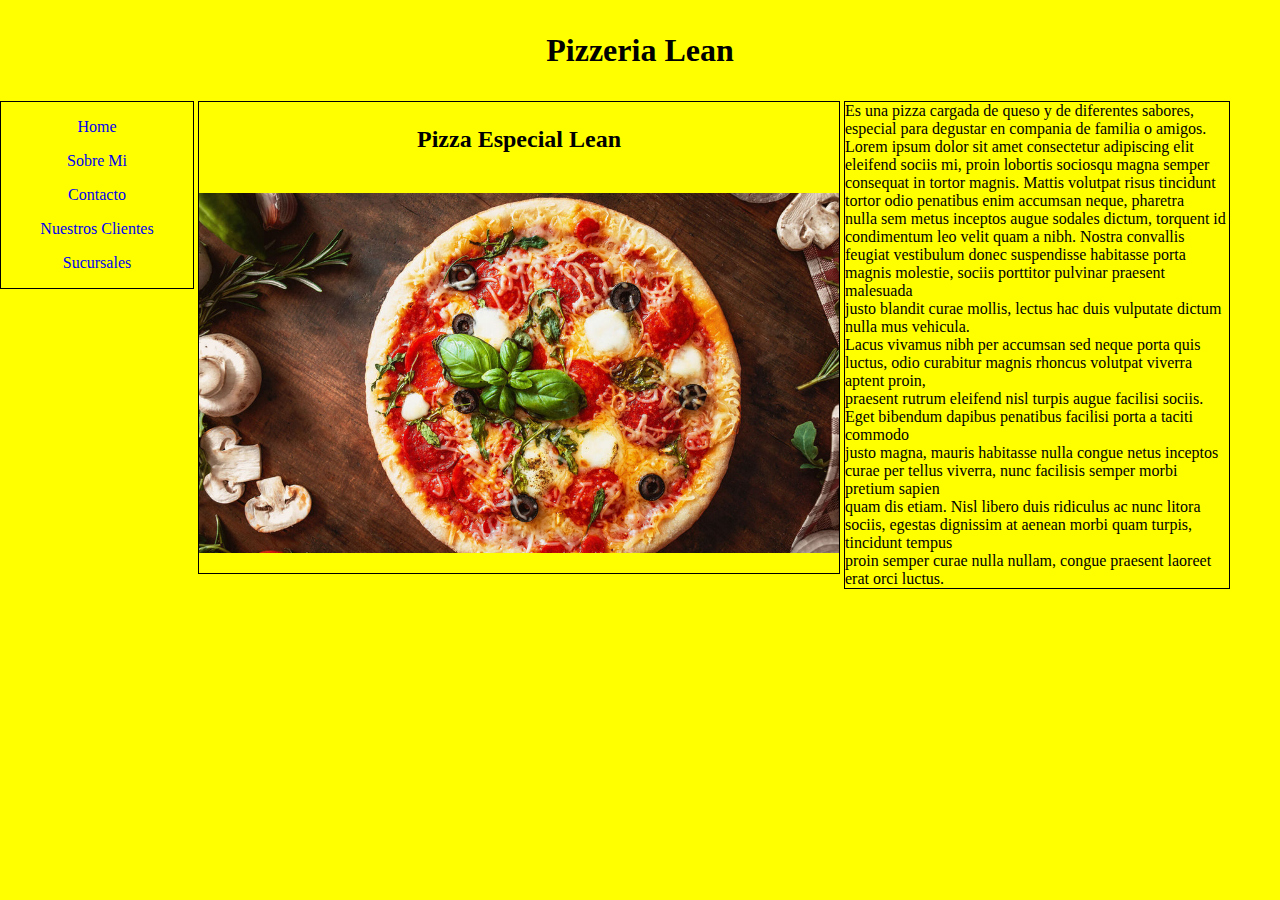
<file: index.html>
<!DOCTYPE html>
<html lang="en">
<head>
    <meta charset="UTF-8">
    <meta name="viewport" content="width=device-width, initial-scale=1.0">
    <link href="css/estilo.css" rel="stylesheet" type="text/css">
    <title>Pizzeria Lean</title>
</head>
<body>
    <header>
        <h1  class="titulo">Pizzeria Lean</h1>
    </header>
    <nav> 
        <ul>
            <li><a href="index.html">Home</a></li>
            <li><a href="sobreMi.html">Sobre Mi</a></li>
            <li><a href="contacto.html">Contacto</a></li>
            <li><a href="clientes.html">Nuestros Clientes</a></li>
            <li><a href="sucursales.html">Sucursales</a></li>
        </ul>
    </nav>
    <main>
        <section>
            <article>
                <h2 class="subtitulo">Pizza Especial Lean</h2>
                <img id= "pizzaEsp"src="img/pizzaLean.jpg">
            </article>
        </section>
    </main>
    <aside>
        <p>Es una pizza cargada de queso y de diferentes sabores, especial para degustar en compania de familia o amigos. <br>
            Lorem ipsum dolor sit amet consectetur adipiscing elit eleifend sociis mi, proin lobortis sociosqu magna semper <br>
            consequat in tortor magnis. Mattis volutpat risus tincidunt tortor odio penatibus enim accumsan neque, pharetra <br>
            nulla sem metus inceptos augue sodales dictum, torquent id condimentum leo velit quam a nibh. Nostra convallis <br>
            feugiat vestibulum donec suspendisse habitasse porta magnis molestie, sociis porttitor pulvinar praesent malesuada <br>
            justo blandit curae mollis, lectus hac duis vulputate dictum nulla mus vehicula. <br>
            Lacus vivamus nibh per accumsan sed neque porta quis luctus, odio curabitur magnis rhoncus volutpat viverra aptent proin, <br>
            praesent rutrum eleifend nisl turpis augue facilisi sociis. Eget bibendum dapibus penatibus facilisi porta a taciti commodo <br>
            justo magna, mauris habitasse nulla congue netus inceptos curae per tellus viverra, nunc facilisis semper morbi pretium sapien <br>
            quam dis etiam. Nisl libero duis ridiculus ac nunc litora sociis, egestas dignissim at aenean morbi quam turpis, tincidunt tempus <br>
            proin semper curae nulla nullam, congue praesent laoreet erat orci luctus.
        </p>
    </aside>

</body>
</html>
</file>
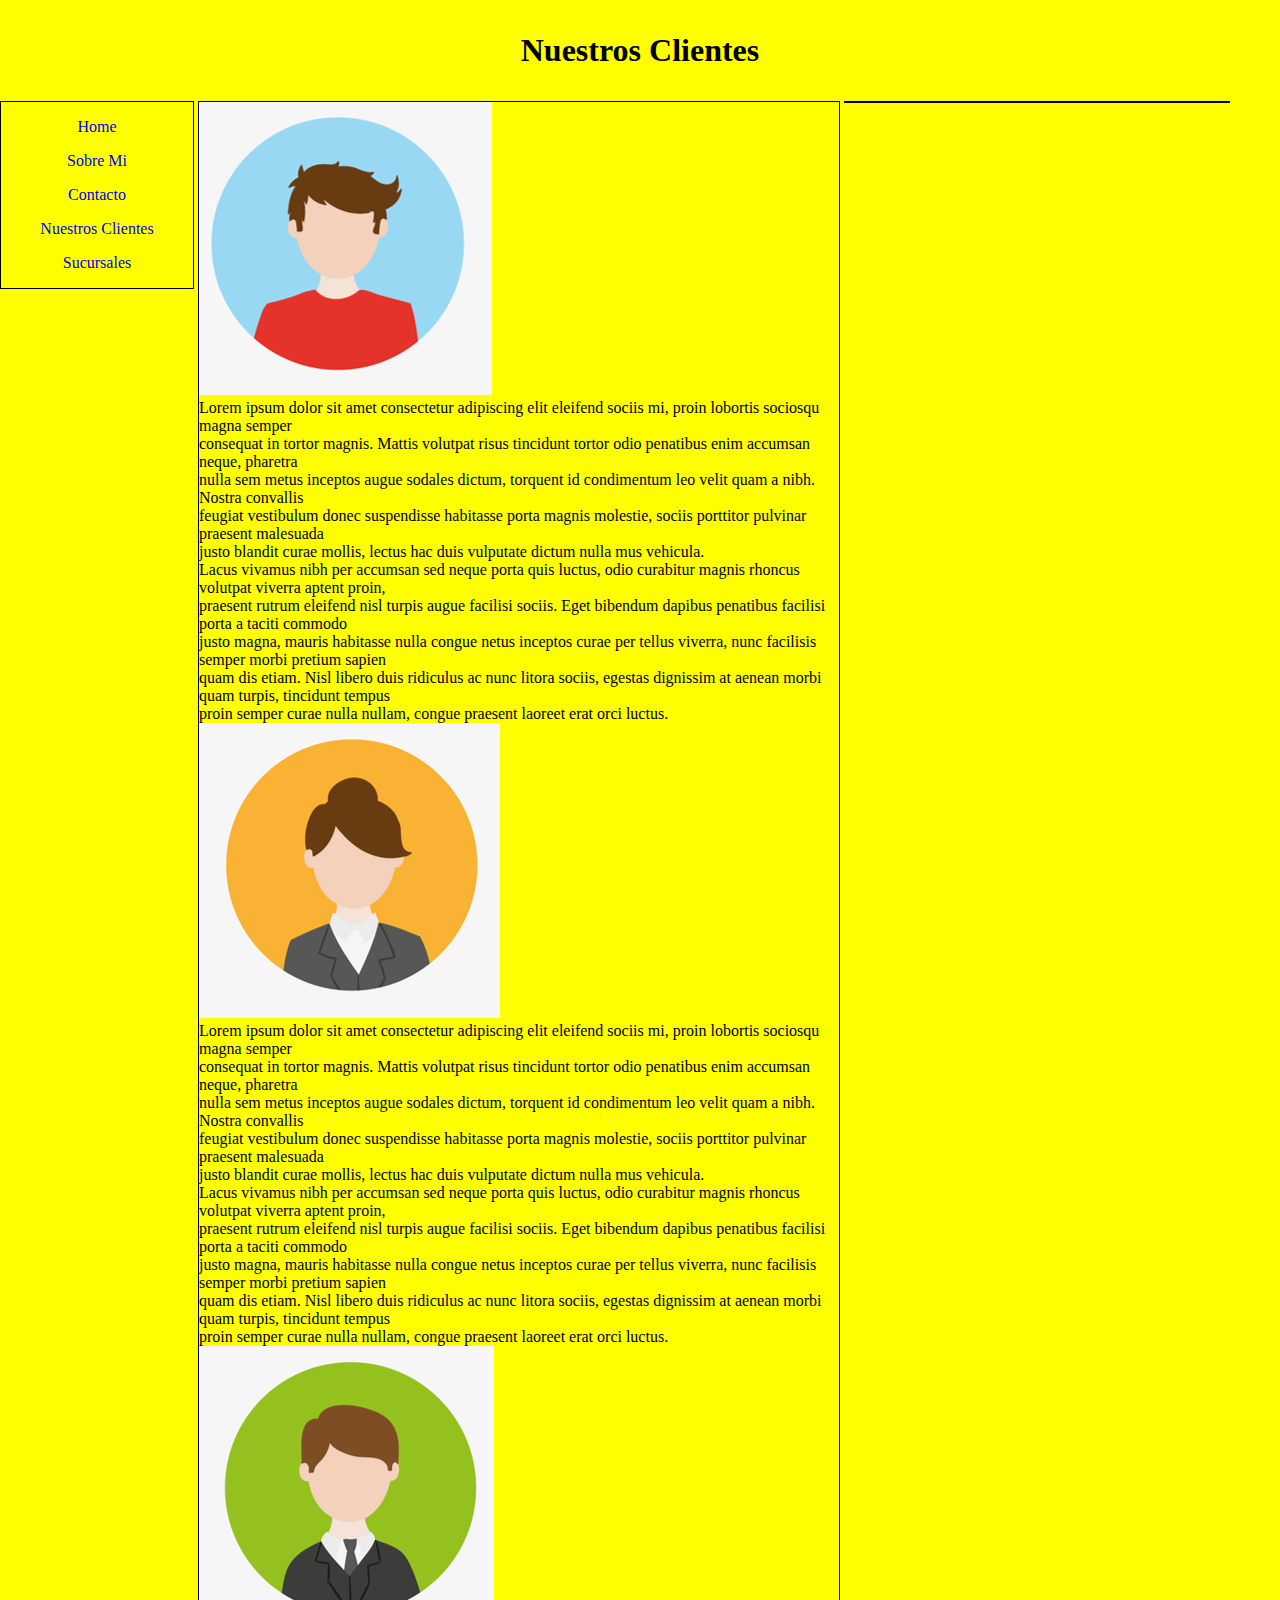
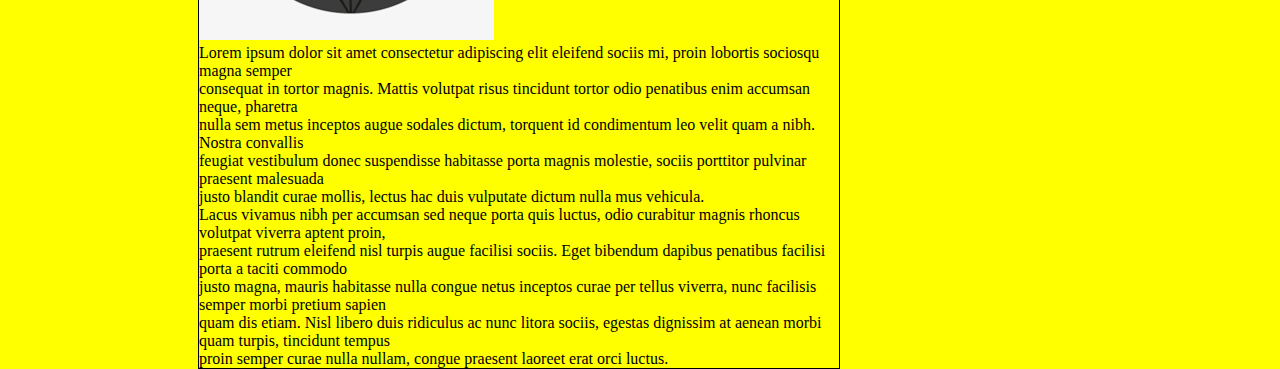
<file: clientes.html>
<!DOCTYPE html>
<html lang="en">
<head>
    <meta charset="UTF-8">
    <meta name="viewport" content="width=device-width, initial-scale=1.0">
    <link href="css/estilo.css" rel="stylesheet" type="text/css">
    <title>Nuestros Clientes</title>
</head>
<body>
    <header>
        <h1 class="titulo">Nuestros Clientes</h1>
    </header>
    <nav> 
        <ul>
            <li><a href="index.html">Home</a></li>
            <li><a href="sobreMi.html">Sobre Mi</a></li>
            <li><a href="contacto.html">Contacto</a></li>
            <li><a href="clientes.html">Nuestros Clientes</a></li>
            <li><a href="sucursales.html">Sucursales</a></li>
        </ul>
    </nav>
    <main>
        <section>
            <article>
                <img src="img/usuario1.png">
                <p>Lorem ipsum dolor sit amet consectetur adipiscing elit eleifend sociis mi, proin lobortis sociosqu magna semper <br>
                    consequat in tortor magnis. Mattis volutpat risus tincidunt tortor odio penatibus enim accumsan neque, pharetra <br>
                    nulla sem metus inceptos augue sodales dictum, torquent id condimentum leo velit quam a nibh. Nostra convallis <br>
                    feugiat vestibulum donec suspendisse habitasse porta magnis molestie, sociis porttitor pulvinar praesent malesuada <br>
                    justo blandit curae mollis, lectus hac duis vulputate dictum nulla mus vehicula. <br>
                    Lacus vivamus nibh per accumsan sed neque porta quis luctus, odio curabitur magnis rhoncus volutpat viverra aptent proin, <br>
                    praesent rutrum eleifend nisl turpis augue facilisi sociis. Eget bibendum dapibus penatibus facilisi porta a taciti commodo <br>
                    justo magna, mauris habitasse nulla congue netus inceptos curae per tellus viverra, nunc facilisis semper morbi pretium sapien <br>
                    quam dis etiam. Nisl libero duis ridiculus ac nunc litora sociis, egestas dignissim at aenean morbi quam turpis, tincidunt tempus <br>
                    proin semper curae nulla nullam, congue praesent laoreet erat orci luctus.</p>
            </article>
            <article>
                <img src="img/usuario2.png">
                <p>Lorem ipsum dolor sit amet consectetur adipiscing elit eleifend sociis mi, proin lobortis sociosqu magna semper <br>
                    consequat in tortor magnis. Mattis volutpat risus tincidunt tortor odio penatibus enim accumsan neque, pharetra <br>
                    nulla sem metus inceptos augue sodales dictum, torquent id condimentum leo velit quam a nibh. Nostra convallis <br>
                    feugiat vestibulum donec suspendisse habitasse porta magnis molestie, sociis porttitor pulvinar praesent malesuada <br>
                    justo blandit curae mollis, lectus hac duis vulputate dictum nulla mus vehicula. <br>
                    Lacus vivamus nibh per accumsan sed neque porta quis luctus, odio curabitur magnis rhoncus volutpat viverra aptent proin, <br>
                    praesent rutrum eleifend nisl turpis augue facilisi sociis. Eget bibendum dapibus penatibus facilisi porta a taciti commodo <br>
                    justo magna, mauris habitasse nulla congue netus inceptos curae per tellus viverra, nunc facilisis semper morbi pretium sapien <br>
                    quam dis etiam. Nisl libero duis ridiculus ac nunc litora sociis, egestas dignissim at aenean morbi quam turpis, tincidunt tempus <br>
                    proin semper curae nulla nullam, congue praesent laoreet erat orci luctus.</p>
            </article>
            <article>
                <img src="img/usuarios3.png">
                <p>Lorem ipsum dolor sit amet consectetur adipiscing elit eleifend sociis mi, proin lobortis sociosqu magna semper <br>
                    consequat in tortor magnis. Mattis volutpat risus tincidunt tortor odio penatibus enim accumsan neque, pharetra <br>
                    nulla sem metus inceptos augue sodales dictum, torquent id condimentum leo velit quam a nibh. Nostra convallis <br>
                    feugiat vestibulum donec suspendisse habitasse porta magnis molestie, sociis porttitor pulvinar praesent malesuada <br>
                    justo blandit curae mollis, lectus hac duis vulputate dictum nulla mus vehicula. <br>
                    Lacus vivamus nibh per accumsan sed neque porta quis luctus, odio curabitur magnis rhoncus volutpat viverra aptent proin, <br>
                    praesent rutrum eleifend nisl turpis augue facilisi sociis. Eget bibendum dapibus penatibus facilisi porta a taciti commodo <br>
                    justo magna, mauris habitasse nulla congue netus inceptos curae per tellus viverra, nunc facilisis semper morbi pretium sapien <br>
                    quam dis etiam. Nisl libero duis ridiculus ac nunc litora sociis, egestas dignissim at aenean morbi quam turpis, tincidunt tempus <br>
                    proin semper curae nulla nullam, congue praesent laoreet erat orci luctus.</p>
            </article>
        </section>
    </main>
    <aside>
    </aside>
</body>
</html>
</file>
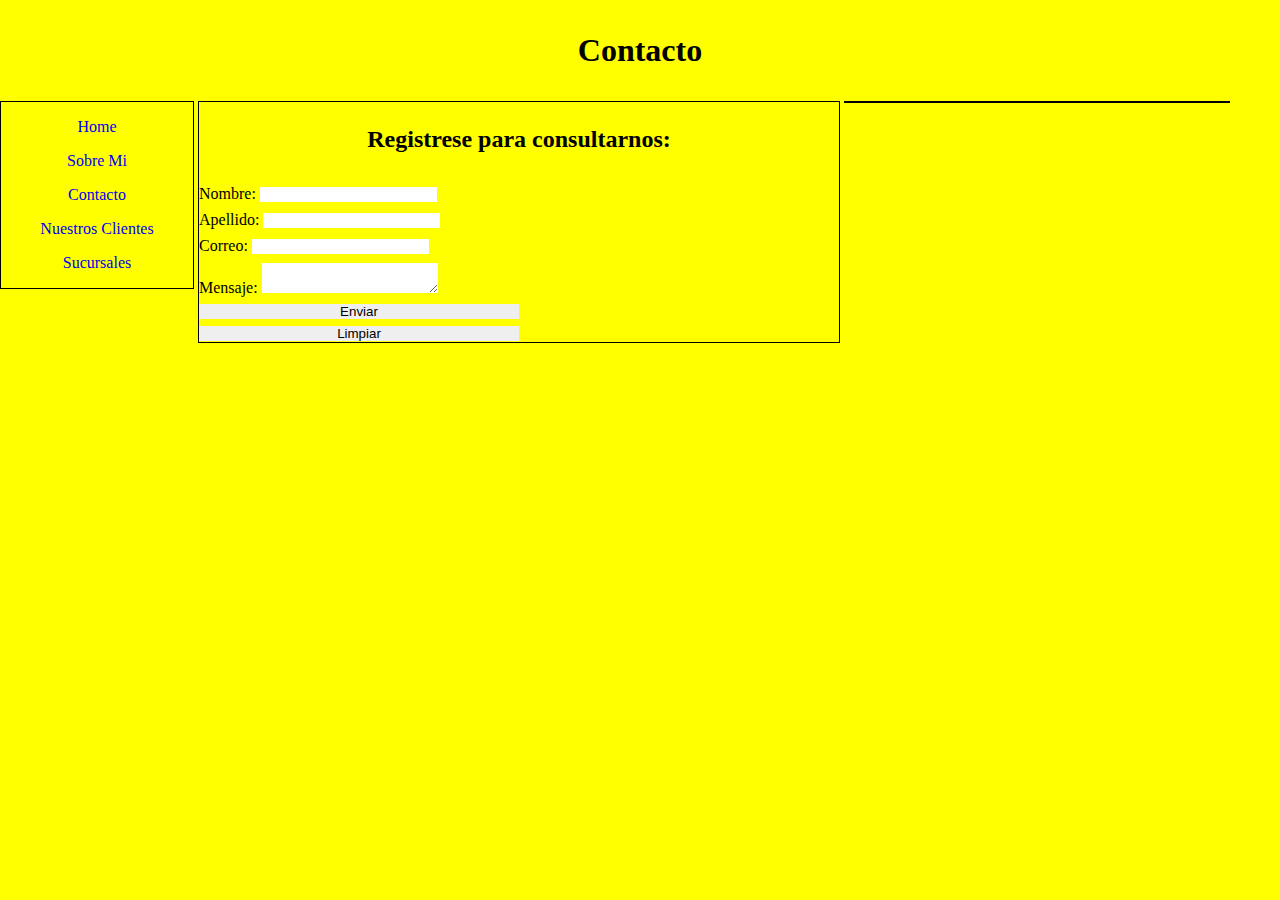
<file: contacto.html>
<!DOCTYPE html>
<html lang="en">
<head>
    <meta charset="UTF-8">
    <meta name="viewport" content="width=device-width, initial-scale=1.0">
    <link href="css/estilo.css" rel="stylesheet" type="text/css">
    <title>Registro</title>
</head>
<body>
    <header>
        <h1 class="titulo">Contacto</h1>
    </header>
    <nav> 
        <ul>
            <li><a href="index.html">Home</a></li>
            <li><a href="sobreMi.html">Sobre Mi</a></li>
            <li><a href="contacto.html">Contacto</a></li>
            <li><a href="clientes.html">Nuestros Clientes</a></li>
            <li><a href="sucursales.html">Sucursales</a></li>
        </ul>
    </nav>
    <main>
        <section>
            <h2 class="subtitulo">Registrese para consultarnos:</h2>
            <form action="" method="post">
                    <label for="nombre">Nombre:
                        <input type="text" id="nombre" name="nombre">
                    </label>
                    <label for="ape">Apellido:
                        <input type="text" id="ape" name="apellido">
                    </label>
                    <label for="mail">Correo:
                        <input type="email" id="mail" name="correo">
                    </label>
                    <label for="msj">Mensaje:
                        <textarea id="msj" name="msj"></textarea>
                    </label>
                    <button type="submit">Enviar</button>
                    <button type="reset">Limpiar</button>
            </form>
        </section>
    </main>
    <aside>
    </aside>
</body>
</html>
</file>
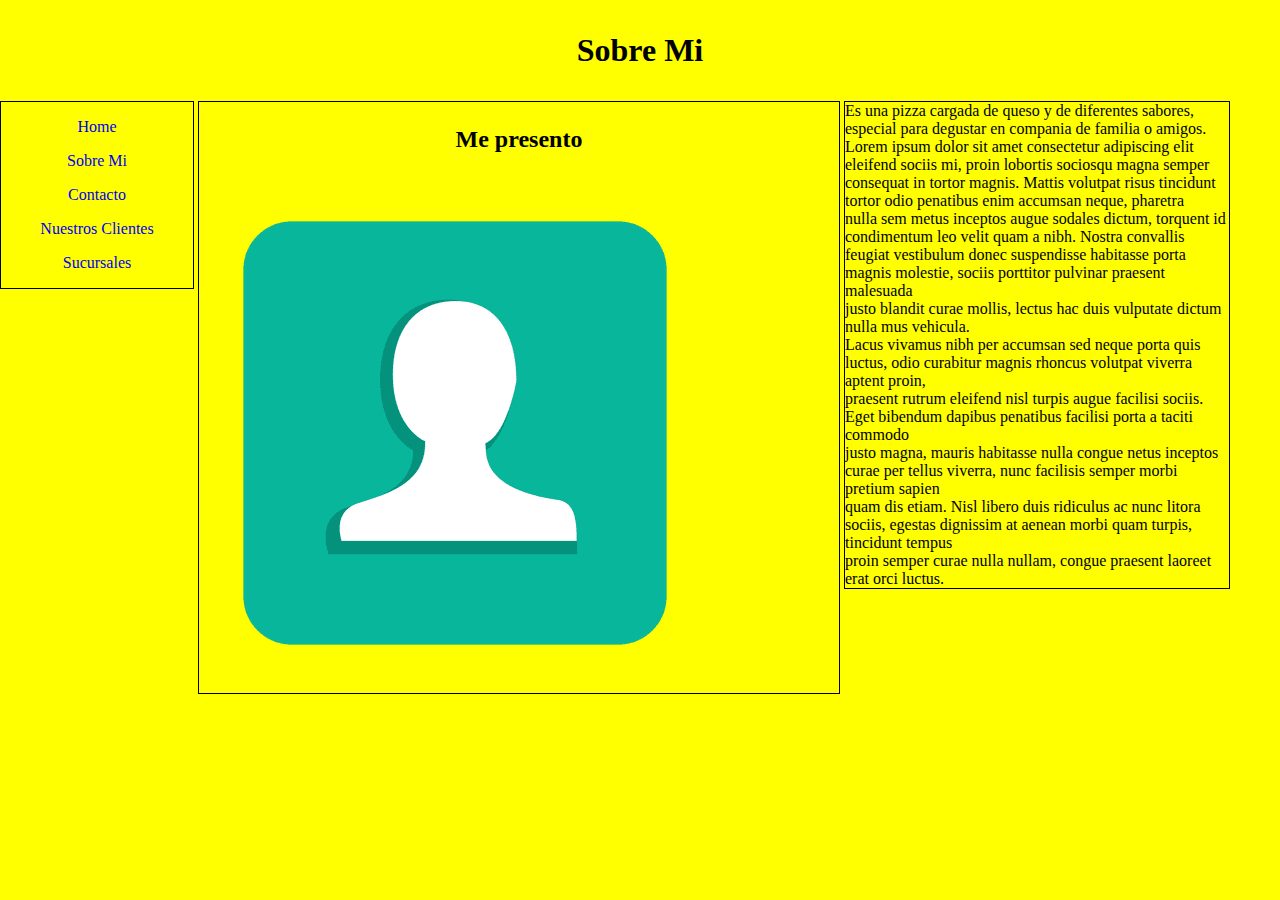
<file: sobreMi.html>
<!DOCTYPE html>
<html lang="en">
<head>
    <meta charset="UTF-8">
    <meta name="viewport" content="width=device-width, initial-scale=1.0">
    <link href="css/estilo.css" rel="stylesheet" type="text/css">
    <title>Sobre Mi</title>
</head>
<body>
    <header>
        <h1 class="titulo">Sobre Mi</h1>
    </header>
    <nav> 
        <ul>
            <li><a href="index.html">Home</a></li>
            <li><a href="sobreMi.html">Sobre Mi</a></li>
            <li><a href="contacto.html">Contacto</a></li>
            <li><a href="clientes.html">Nuestros Clientes</a></li>
            <li><a href="sucursales.html">Sucursales</a></li>
        </ul>
    </nav>
    <main>
        <section>
            <article>
                <h2 class="subtitulo">Me presento</h2>
                <img src="img/yo.png">
            </article>
        </section>
    </main>
    <aside>
        <p>Es una pizza cargada de queso y de diferentes sabores, especial para degustar en compania de familia o amigos. <br>
            Lorem ipsum dolor sit amet consectetur adipiscing elit eleifend sociis mi, proin lobortis sociosqu magna semper <br>
            consequat in tortor magnis. Mattis volutpat risus tincidunt tortor odio penatibus enim accumsan neque, pharetra <br>
            nulla sem metus inceptos augue sodales dictum, torquent id condimentum leo velit quam a nibh. Nostra convallis <br>
            feugiat vestibulum donec suspendisse habitasse porta magnis molestie, sociis porttitor pulvinar praesent malesuada <br>
            justo blandit curae mollis, lectus hac duis vulputate dictum nulla mus vehicula. <br>
            Lacus vivamus nibh per accumsan sed neque porta quis luctus, odio curabitur magnis rhoncus volutpat viverra aptent proin, <br>
            praesent rutrum eleifend nisl turpis augue facilisi sociis. Eget bibendum dapibus penatibus facilisi porta a taciti commodo <br>
            justo magna, mauris habitasse nulla congue netus inceptos curae per tellus viverra, nunc facilisis semper morbi pretium sapien <br>
            quam dis etiam. Nisl libero duis ridiculus ac nunc litora sociis, egestas dignissim at aenean morbi quam turpis, tincidunt tempus <br>
            proin semper curae nulla nullam, congue praesent laoreet erat orci luctus.
        </p>
    </aside>
    
</body>
</html>
</file>
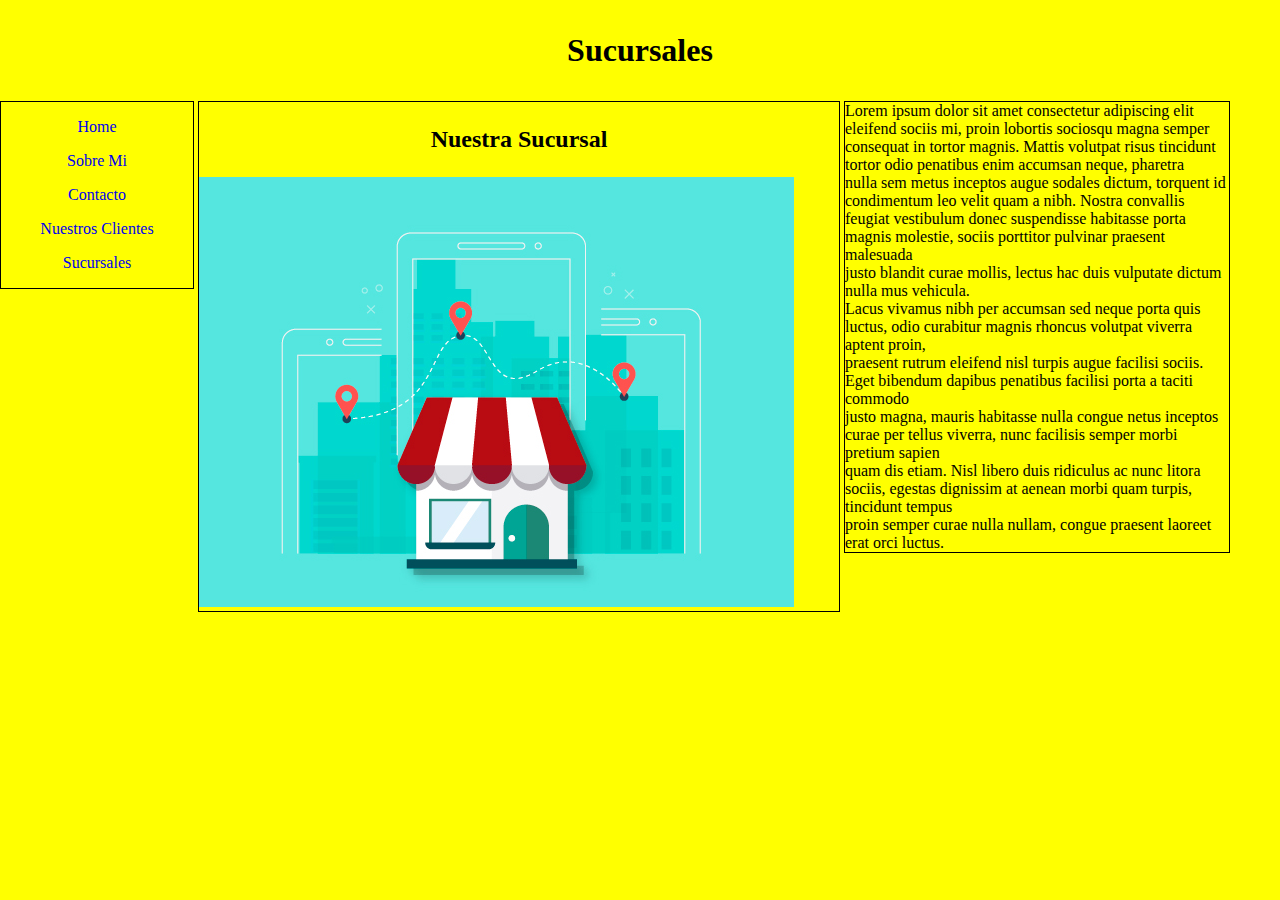
<file: sucursales.html>
<!DOCTYPE html>
<html lang="en">
<head>
    <meta charset="UTF-8">
    <meta name="viewport" content="width=device-width, initial-scale=1.0">
    <link href="css/estilo.css" rel="stylesheet" type="text/css">
    <title>Sucursales</title>
</head>
<body>
    <header>
        <h1 class="titulo">Sucursales</h1>
    </header>
    <nav> 
        <ul>
            <li><a href="index.html">Home</a></li>
            <li><a href="sobreMi.html">Sobre Mi</a></li>
            <li><a href="contacto.html">Contacto</a></li>
            <li><a href="clientes.html">Nuestros Clientes</a></li>
            <li><a href="sucursales.html">Sucursales</a></li>
        </ul>
    </nav>
    <main>
        <section>
            <article>
                <h2 class="subtitulo">Nuestra Sucursal</h2>
                <img src="img/sucursal.jpg">
            </article>
        </section>
    </main>
    <aside>
        <p>
            Lorem ipsum dolor sit amet consectetur adipiscing elit eleifend sociis mi, proin lobortis sociosqu magna semper <br>
            consequat in tortor magnis. Mattis volutpat risus tincidunt tortor odio penatibus enim accumsan neque, pharetra <br>
            nulla sem metus inceptos augue sodales dictum, torquent id condimentum leo velit quam a nibh. Nostra convallis <br>
            feugiat vestibulum donec suspendisse habitasse porta magnis molestie, sociis porttitor pulvinar praesent malesuada <br>
            justo blandit curae mollis, lectus hac duis vulputate dictum nulla mus vehicula. <br>
            Lacus vivamus nibh per accumsan sed neque porta quis luctus, odio curabitur magnis rhoncus volutpat viverra aptent proin, <br>
            praesent rutrum eleifend nisl turpis augue facilisi sociis. Eget bibendum dapibus penatibus facilisi porta a taciti commodo <br>
            justo magna, mauris habitasse nulla congue netus inceptos curae per tellus viverra, nunc facilisis semper morbi pretium sapien <br>
            quam dis etiam. Nisl libero duis ridiculus ac nunc litora sociis, egestas dignissim at aenean morbi quam turpis, tincidunt tempus <br>
            proin semper curae nulla nullam, congue praesent laoreet erat orci luctus.
        </p>
    </aside>
</body>
</html>
</file>
<file: css/estilo.css>
*{
    margin:0 auto;
    padding: 0;
    border: 0;
}

.titulo{
    text-align: center;
    margin-top: 1em;
    margin-bottom: 1em;
}
.subtitulo{
    text-align: center;
    margin-top: 1em;
    margin-bottom: 1em;
}
body{
    background-color: yellow;
}
nav{
    width: 15%;
    display: inline-block;
    text-align: center;
    vertical-align: top;
    border: black solid 1px;
}
main{
    width: 50%;
    display: inline-block;
    vertical-align: top;
    border: black solid 1px;
}
aside{
    width: 30%;
    display: inline-block;
    vertical-align: top;
    border: black solid 1px;
}
a{
    text-decoration: none;
}
li{
    margin-top: 1em;
    margin-bottom: 1em;
}
#pizzaEsp{
    margin-top: 1em;
    margin-bottom: 1em;
    width: 100%;
}
form label{
    vertical-align: middle;
    display: inline-block;
    margin-top: 0.5em;
    width: 50%;
}
form button{
    display: inline-block;
    margin-top: 0.5em;
    width: 50%;
}
</file>
